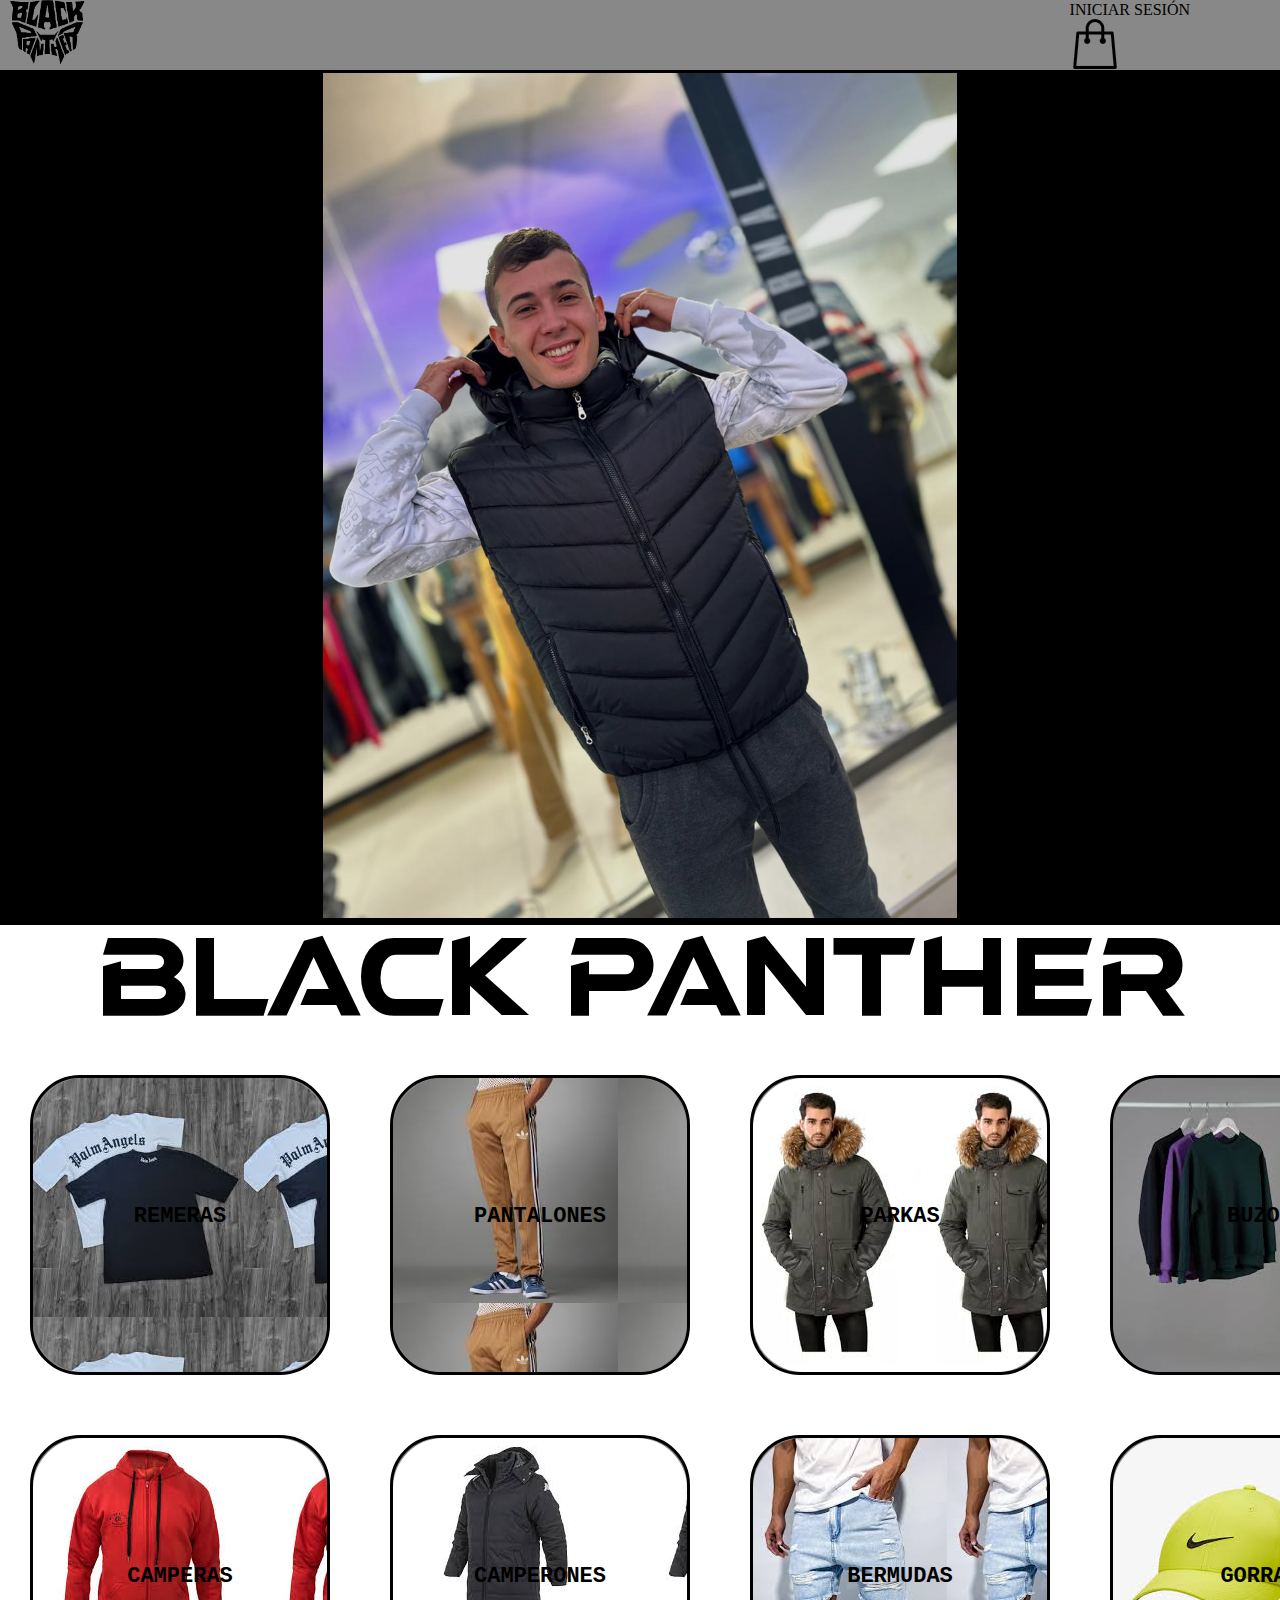
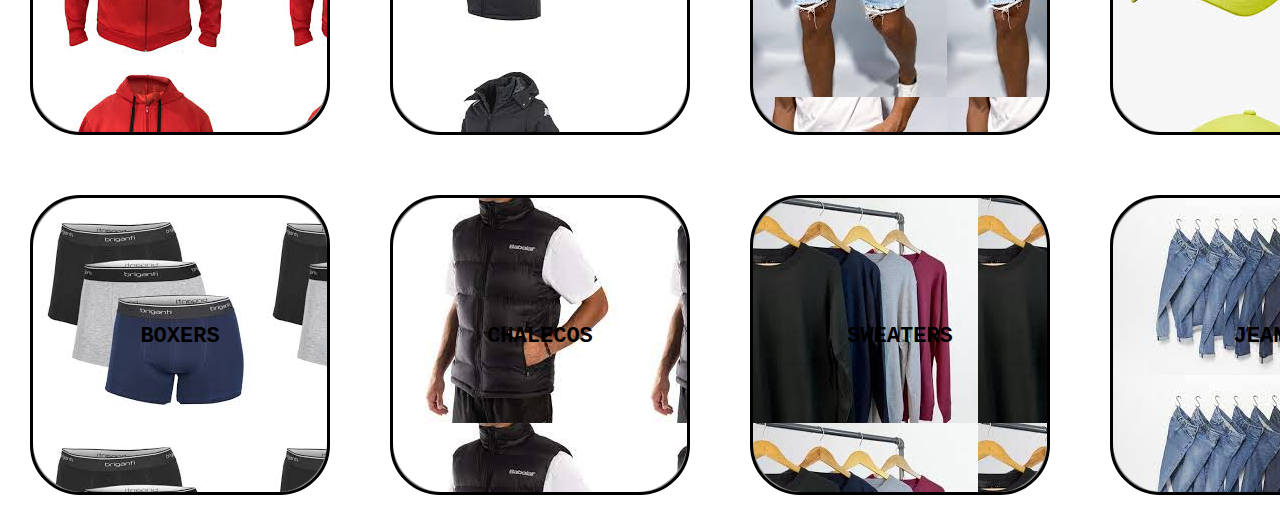
<file: BlackPanther.html>
<!DOCTYPE html>
<html lang="en">
<head>
    <meta charset="UTF-8">
    <meta http-equiv="X-UA-Compatible" content="IE=edge">
    <meta name="viewport" content="width=device-width, initial-scale=1.0">
    <link rel="stylesheet" href="BlackPanther.css">
    <link rel="stylesheet" href="https://cdnjs.cloudflare.com/ajax/libs/font-awesome/6.2.1/css/all.min.css">
    <title>Black Panther</title>
    <style>
        @import url(BlackPanther.css);
    </style>
</head>

<!--HEADER-->
<header>
<div class="logo">
    <img src="Logo.png" alt="logo">
</div>
<nav>
    <a href="" class="nav-link">INICIAR SESIÓN</a>
    <a href="" class="nav-link"><img src="Compra.png" alt="CARRITO"></a>
</nav>
</header>

<!--BODY-->
<body>

<!-- ARREGLAR CARRUSEL-->
<div class="imagenes">
<ul>
    <li>
        <img src="1.png"></img>
    </li>
    <li>
        <img src="2.png"></img>
    </li>
    <li>
        <img src="3.png"></img>
    </li>
    <li>
        <img src="4.png"></img>
    </li>
</ul>



</div>

<!--FIN DEL CARRUSEL-->

<div class="black">BLACK PANTHER</div>

<!--CUADRÍCULA DE IMAGEN-->

<section id="cuadricula">

<div class="cuadros"><div class="remera">REMERAS</div></div>
<div class="cuadros"><div class="pantalon">PANTALONES</div></div>
<div class="cuadros"><div class="parka">PARKAS</div></div>
<div class="cuadros"><div class="buzo">BUZOS</div></div>
<div class="cuadros"><div class="campera">CAMPERAS</div></div>
<div class="cuadros"><div class="camperon">CAMPERONES</div></div>
<div class="cuadros"><div class="bermuda">BERMUDAS</div></div>
<div class="cuadros"><div class="gorra">GORRAS</div></div>
<div class="cuadros"><div class="boxer">BOXERS</div></div>
<div class="cuadros"><div class="chaleco">CHALECOS</div></div>
<div class="cuadros"><div class="sweater">SWEATERS</div></div>
<div class="cuadros"><div class="jean">JEAN</div></div>
<div class="br"></div>
</section>

<!--FIN CUADRÍCULA DE IMAGEN-->

</body>


<!--FOOTER-->
<footer>

</footer>
</file>
<file: BlackPanther.css>
*{
  margin: 0;
  padding: 0;
  box-sizing: border-box;
} 


/*BARRA SUPERIOR*/
header{
  display: flex;
  justify-content: space-between;
  height: 70px;
  background-color: #888;
  align-items: center;
  padding: 10px;
}
.logo{
  display: flex;
  align-items: center;
}
.logo img{
  height: 100px;
  margin-right: 10px;
  margin-top: 30px;
}
a{
  text-decoration: none;
  color:#000
}
nav a{
  display:flex;
  font-family: 600;
  padding-right: 80px;
}
.nav1{
  padding: 80px;
}
/*FIN BARRA SUPERIOR*/



/*CARRUSEL DE IMÁGENES*/
body{
  margin: 0;
  background-color: #fff;
}
.imagenes{
  width: 100%;
  height: 30%;
  overflow: hidden;
  text-align:center;
  background-color: #000;
}
.imagenes ul{
  display: flex;
  animation: cambio 25s infinite alternate linear;
  width: 400%;
}
.imagenes li{
  width: 50%;
  list-style: none;
}

/*EDITAR IMÁGENES*/
.imagenes img{
  width: 50%;
  
  opacity: 0.89;
  border:3px solid #000;
  /*...*/
}

@keyframes cambio{
  0%{margin-left: 0;}
  20%{margin-left: 0;}

  25%{margin-left:-100%;}
  45%{margin-left:-100%;}

  50%{margin-left:-200%;}
  70%{margin-left:-200%;}

  75%{margin-left:-300%;}
  100%{margin-left:-300%;}
}
/*FIN DEL CARRUSEL*/



/*TÍTULO BLACK PANTHER*/
.black{
  color: #000;
  font-family: Letra;
  font-size: 100px;
  text-align: center;
  line-height: 120px;
}

/*LETRA*/
@font-face{
  font-family: Letra;
  src: url("aAtmospheric.ttf");
}

/*FIN TÍTULO BLACK PANTHER*/



/*CUADRÍCULAS*/

#cuadricula{
  width: 1450px;
  margin:0px auto;
}

.cuadros img{
  width: 293px;
  height: 293px;
  border-radius: 50px;
}
.cuadros{
  width: 300px;
  height: 300px;
  background-color: #888;
  margin: 30px;
  float: left;
  border:3px solid #000;
  text-align: center;
  line-height: 278px;
  font-size: 22px;
  font-family: monospace;
  font-weight: 600;
  border-radius: 50px;
}

.br{
  float: none;
  clear:both;
}
/*FIN DE CUADRÍCULA*/

/*FONDO DE CADA CUADRO DE CUADRICULA Y HOVER*/
.remera{
  background-image: url(remera.png);
  height: 294px;
  border-radius: 50px;
}
.remera:hover{
  opacity: 0.4;
  color:#fff
}
.pantalon{
  background-image: url(pantalon.png);
  height: 294px;
  border-radius: 50px;
}
.pantalon:hover{
  opacity: 0.4;
  color:#fff
}
.parka{
  background-image: url(parka.png);
  height: 294px;
  border-radius: 50px;
}
.parka:hover{
  opacity: 0.4;
  color:#fff
}
.buzo{
  background-image: url(buzo.png);
  height: 294px;
  border-radius: 50px;
}
.buzo:hover{
  opacity: 0.4;
  color:#fff
}
.campera{
  background-image: url(campera.png);
  height: 294px;
  border-radius: 50px;
}
.campera:hover{
  opacity: 0.4;
  color:#fff
}
.camperon{
  background-image: url(camperon.png);
  height: 294px;
  border-radius: 50px;
}
.camperon:hover{
  opacity: 0.4;
  color:#fff
}
.bermuda{
  background-image: url(bermuda.png);
  height: 294px;
  border-radius: 50px;
}
.bermuda:hover{
  opacity: 0.4;
  color:#fff
}
.gorra{
  background-image: url(gorra.png);
  height: 294px;
  border-radius: 50px;
}
.gorra:hover{
  opacity: 0.4;
  color:#fff
}
.boxer{
  background-image: url(boxer.png);
  height: 294px;
  border-radius: 50px;
}
.boxer:hover{
  opacity: 0.4;
  color:#fff
}
.chaleco{
  background-image: url(chaleco.png);
  height: 294px;
  border-radius: 50px;
}
.chaleco:hover{
  opacity: 0.4;
  color:#fff
}
.sweater{
  background-image: url(sweater.png);
  height: 294px;
  border-radius: 50px;
}
.sweater:hover{
  opacity: 0.4;
  color:#fff
}
.jean{
  background-image: url(jean.png);
  height: 294px;
  border-radius: 50px;
}
.jean:hover{
  opacity: 0.4;
  color:#fff
}
</file>
